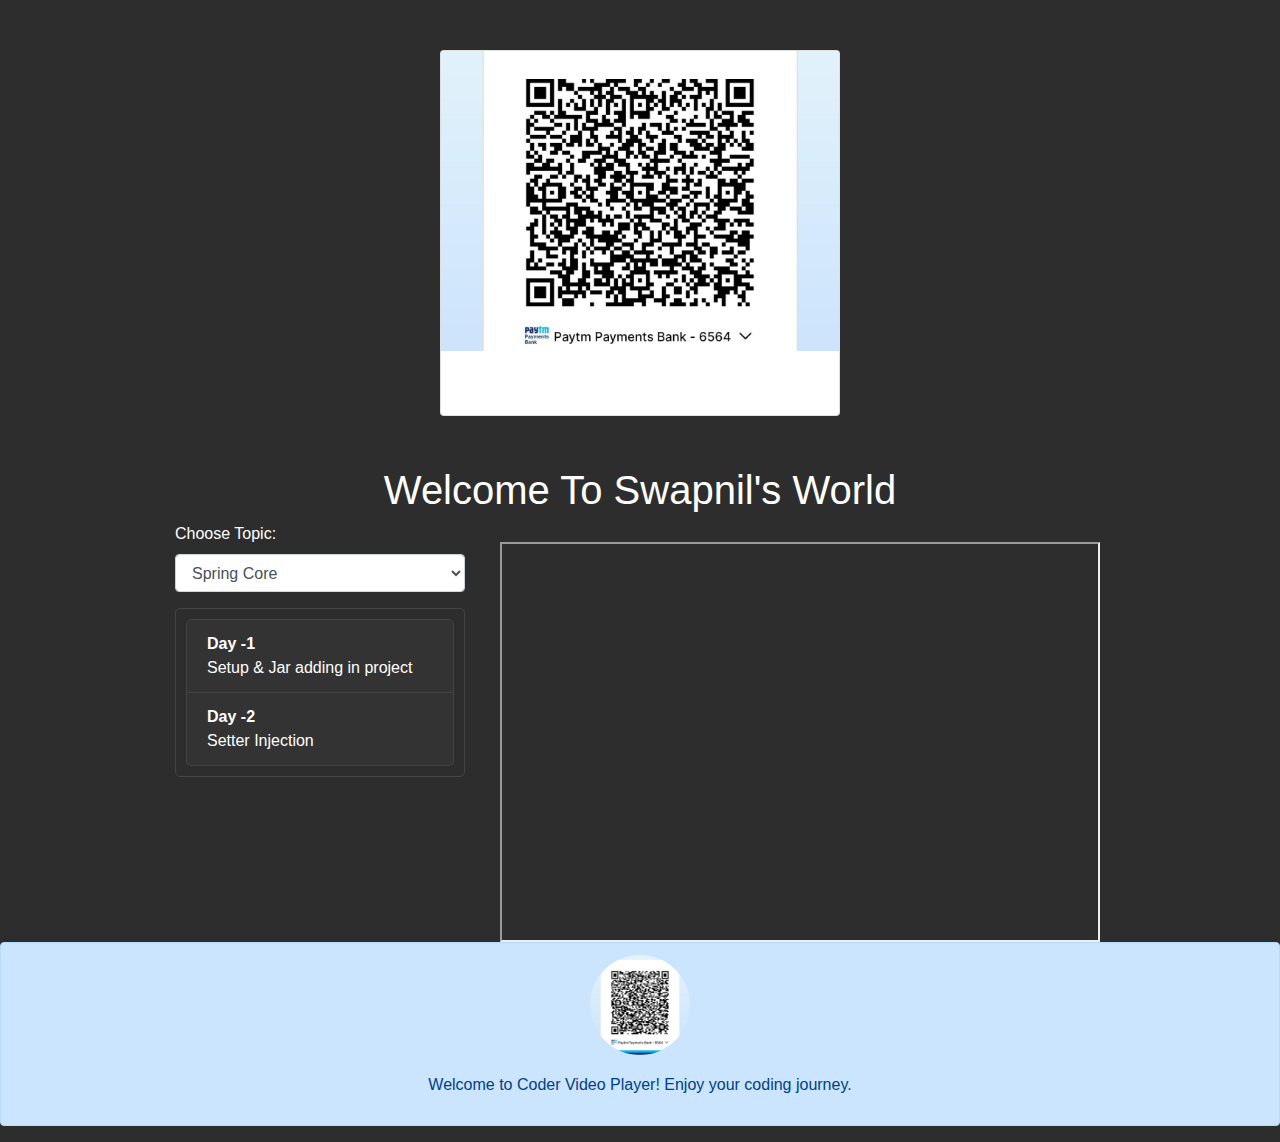
<file: index.html>
<!DOCTYPE html>
<html lang="en">
<head>
    <meta charset="UTF-8">
    <meta name="viewport" content="width=device-width, initial-scale=1">
    <title>Coder Video Player</title>
    <!-- Bootstrap CSS -->
    <link href="https://stackpath.bootstrapcdn.com/bootstrap/4.5.2/css/bootstrap.min.css" rel="stylesheet">
   

     <link rel="stylesheet" href="styles.css">
 
</head>
<body>  


    <div class="container">
        <!-- Bootstrap Card to display the image -->
        <div class="card image-card">
            <img src="/Images/QRcode.jpg" class="card-img-top img-fluid" alt="Image Display">
            <div class="card-body">
                <p  class="card-text"><b>     Donate 10 Rs. For Extra Features</b></p>
            </div>
        </div>
    </div>



<div class="container mt-4">
    <h1 class="text-center scrolling-text">Welcome To Swapnil's World</h1>

    <div class="row">
        <!-- Left Panel -->
        <div class="col-md-4">
            <div class="form-group">
                <label for="categoryDropdown">Choose Topic:</label>
                <select class="form-control" id="categoryDropdown">
                    <option value="spring-core">Spring Core</option>
                    <option value="hibernate">Hibernate</option>
                    <!-- Add more categories as needed -->
                </select>
            </div>

            <div class="playlist-container" id="videoList">
                <!-- Video list will be populated dynamically using JavaScript -->
            </div>
        </div>

        <!-- Video Window -->
        <div class="col-md-8">
            <div class="video-player-container">
                <iframe class="embed-responsive-item" id="videoPlayer" width="600" height="400" allowfullscreen></iframe>
            </div>
        </div>
    </div>
</div>

<!-- Bootstrap JS and Popper.js -->
<script src="https://code.jquery.com/jquery-3.5.1.slim.min.js"></script>
<script src="https://cdn.jsdelivr.net/npm/@popperjs/core@2.11.6/dist/umd/popper.min.js"></script>
<script src="https://stackpath.bootstrapcdn.com/bootstrap/4.5.2/js/bootstrap.min.js"></script>

<!-- Your custom JavaScript -->
<script src="scripts.js"></script> <!-- Include your main JavaScript file -->

</body>
</html>
</file>
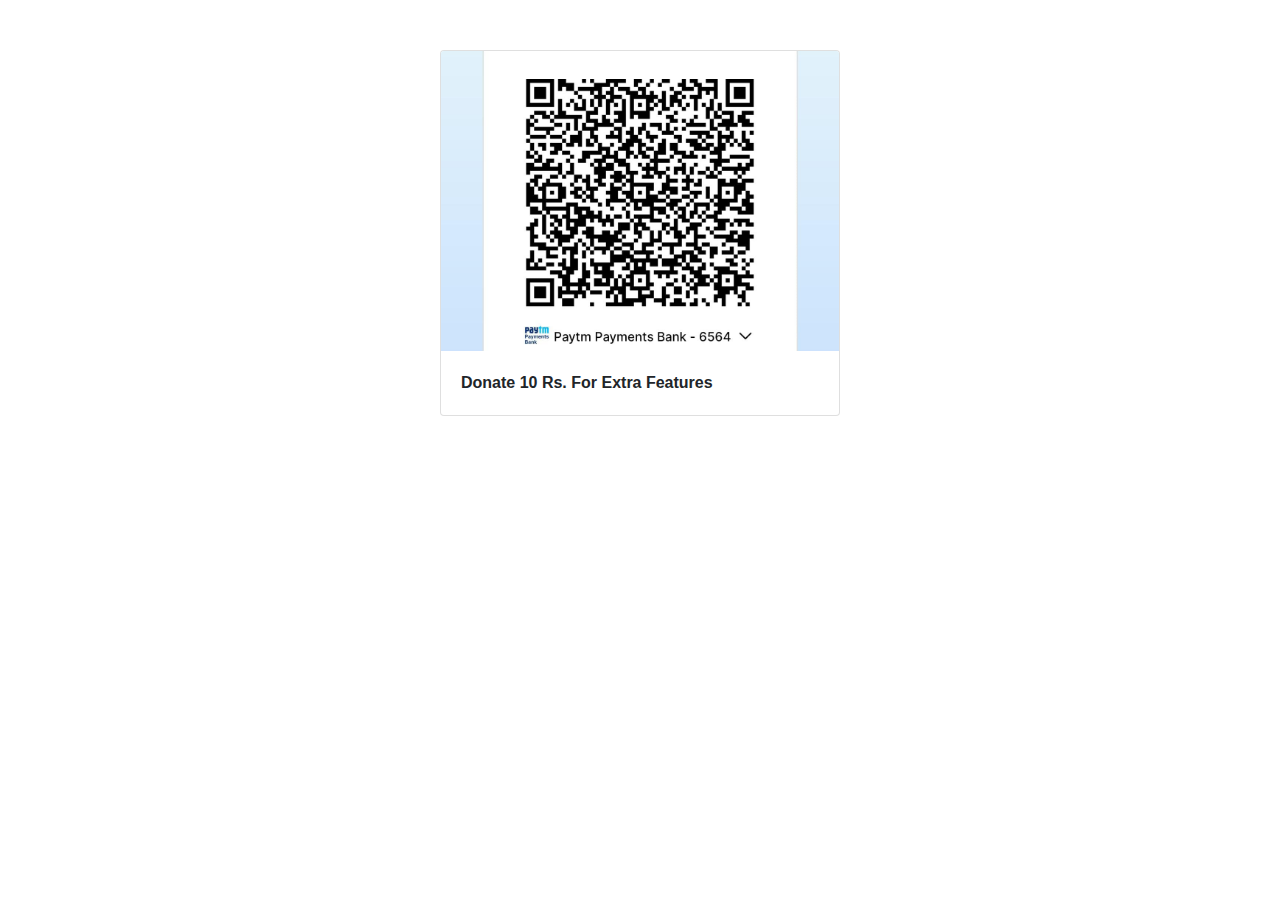
<file: Images/index1.html>
<!DOCTYPE html>
<html lang="en">
<head>
    <meta charset="UTF-8">
    <meta name="viewport" content="width=device-width, initial-scale=1">
    <title>Image Display</title>
    <!-- Bootstrap CSS -->
    <link href="https://stackpath.bootstrapcdn.com/bootstrap/4.5.2/css/bootstrap.min.css" rel="stylesheet">
    <style>
        /* Customize card style as needed */
        .image-card {
            max-width: 400px;
            margin: 50px auto;
        }

        .card-img-top {
            max-height: 300px;
            object-fit: cover;
        }
    </style>
</head>
<body>

<div class="container">
    <!-- Bootstrap Card to display the image -->
    <div class="card image-card">
        <img src="/Images/QRcode.jpg" class="card-img-top img-fluid" alt="Image Display">
        <div class="card-body">
            <p  class="card-text"><b>     Donate 10 Rs. For Extra Features</b></p>
        </div>
    </div>
</div>

<!-- Bootstrap JS and Popper.js -->
<script src="https://code.jquery.com/jquery-3.5.1.slim.min.js"></script>
<script src="https://cdn.jsdelivr.net/npm/@popperjs/core@2.11.6/dist/umd/popper.min.js"></script>
<script src="https://stackpath.bootstrapcdn.com/bootstrap/4.5.2/js/bootstrap.min.js"></script>

<script>
    // Function to hide the image card after a specified duration
    function hideImageCard() {
        const imageCard = document.querySelector('.image-card');
        
        // Set a timeout to hide the card after 15 seconds
        setTimeout(() => {
            imageCard.style.display = 'none';
        }, 15000);
    }

    // Call the function to hide the image card on page load
    window.addEventListener('load', hideImageCard);
</script>

</body>
</html>
</file>
<file: styles.css>
body {
    background-color: #2d2d2d;
    color: #ffffff;
    font-family: 'Arial', sans-serif;
    margin: 0;
    padding: 0;
    overflow-x: hidden; /* Hide horizontal scrollbar */
}

.container {
    max-width: 960px;
}

.list-group-item {
    background-color: #333333;
    color: #ffffff;
    border-color: #444444;
}

.embed-responsive {
    margin-top: 20px;
    max-width: 100%; /* Ensure video player is responsive */
}

.video-player-container {
    position: relative;
    overflow: hidden;
    width: 600px; /* Set fixed width */
    height: 400px; /* Set fixed height */
    margin: 20px auto 0; /* Center the video player with top margin */
}

.scrolling-text {
    white-space: nowrap;
    animation: scrolling 10s linear infinite;
    margin-top: 10px;
}

@keyframes scrolling {
    0% {
        transform: translateX(100%);
    }
    100% {
        transform: translateX(-100%);
    }
}

.playlist-container {
    max-height: 400px;
    overflow-y: auto;
    border: 1px solid #444444;
    border-radius: 5px;
    margin-top: 10px;
    padding: 10px;
}

.alert-content {
    display: flex;
    flex-direction: column;
    align-items: center;
    text-align: center;
}

.alert-content img {
    width: 100px;
    height: 100px;
    border-radius: 50%;
    margin-bottom: 10px;
}

.image-card {
    max-width: 400px;
    margin: 50px auto;
}

.card-img-top {
    max-height: 300px;
    object-fit: cover;
}
</file>
